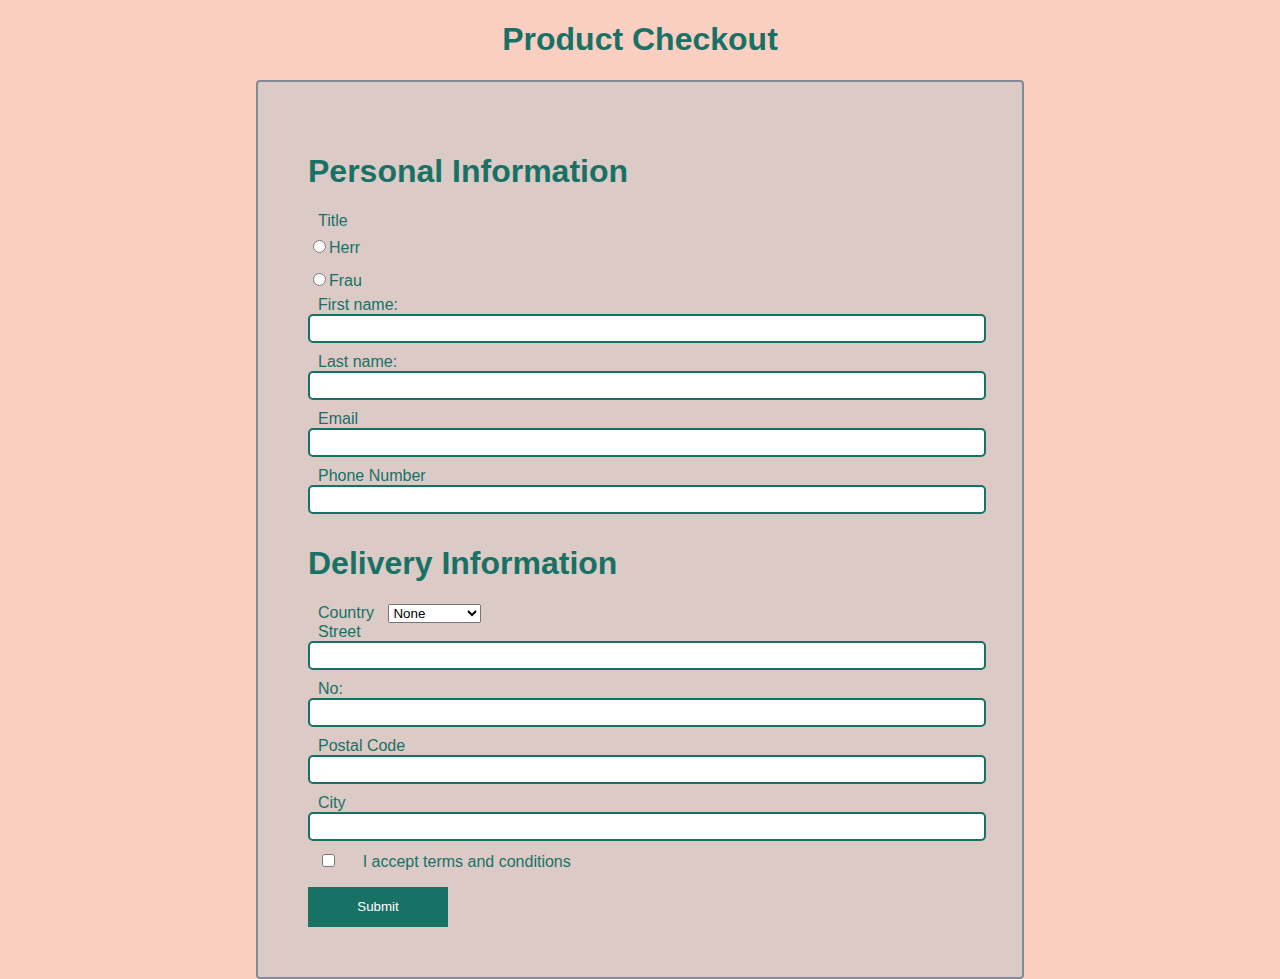
<file: checkout-form.html>
<!DOCTYPE html>
<html lang="en">
  <head>
    <title>Form</title>
    <link rel="stylesheet" href="contact-form.css" />
    <meta charset="UTF-8" />
    <meta name="viewport" content="width=device-width, initial-scale=1.0" />
  </head>
  <body>
    <h1 class="main-title" id="heading">Product Checkout</h1>

    <form class="form-class" action="#" onSubmit="onSubmit(event)">
      <h1>Personal Information</h1>

      <div class="box-title">
        <label for="gender">Title</label><br />
        <input type="radio" name="gender" value="herr" />Herr<br />
        <input type="radio" name="gender" value="frau" />Frau<br />
      </div>

      <label for="fname">First name:</label>
      <input
        type="text"
        id="fname"
        name="fname"
        required
        minlength="2"
        maxlength="50"
      />

      <label for="lname">Last name:</label>
      <input
        type="text"
        id="lname"
        name="lname"
        required
        minlength="2"
        maxlength="50"
      />

      <label for="email">Email</label>
      <input
        type="text"
        id="email"
        name="email"
        required
        pattern="[a-z0-9._%+-]+@[a-z0-9.-]+\.[a-z]{2,}$"
      />

      <label for="phnNumber">Phone Number</label>
      <input
        type="number"
        id="phnNumber"
        name="phnNumber"
        required
        minlength="1"
        maxlength="12"
      />

      <h1>Delivery Information</h1>
      <div>
        <label>Country</label>
        <select name="country" id="country" required>
          <option value="None">None</option>
          <option value="Germany">Germany</option>
          <option value="India">India</option>
          <option value="Bangladesh">Bangladesh</option>
          <option value="Italy">Italy</option>
        </select>
      </div>

      <label for="street">Street</label>
      <input type="text" id="street" name="street" required />

      <label for="streetNo">No:</label>
      <input
        type="number"
        id="streetNo"
        name="streetNo"
        required
        min="1"
        max="300"
      />

      <label for="code">Postal Code</label>
      <input type="number" id="code" name="code" required />

      <label for="city">City</label>
      <input type="text" id="city" name="city" required />
      <div>
        <input
          class="checkbox"
          type="checkbox"
          id="terms"
          name="terms"
          value="terms"
        />
        <label for="vehicle1"> I accept terms and conditions</label><br />
      </div>

      <button class="btn-submit" type="submit" value="Submit">Submit</button>
    </form>

    <script>
      function onSubmit(event) {
        const heading = document.querySelector("#heading");
        const fname = document.querySelector("#fname");
        heading.innerText = `Thank you ${fname.value} for purchasing the product!`;
        event.preventDefault();
      }
    </script>
  </body>
</html>
</file>
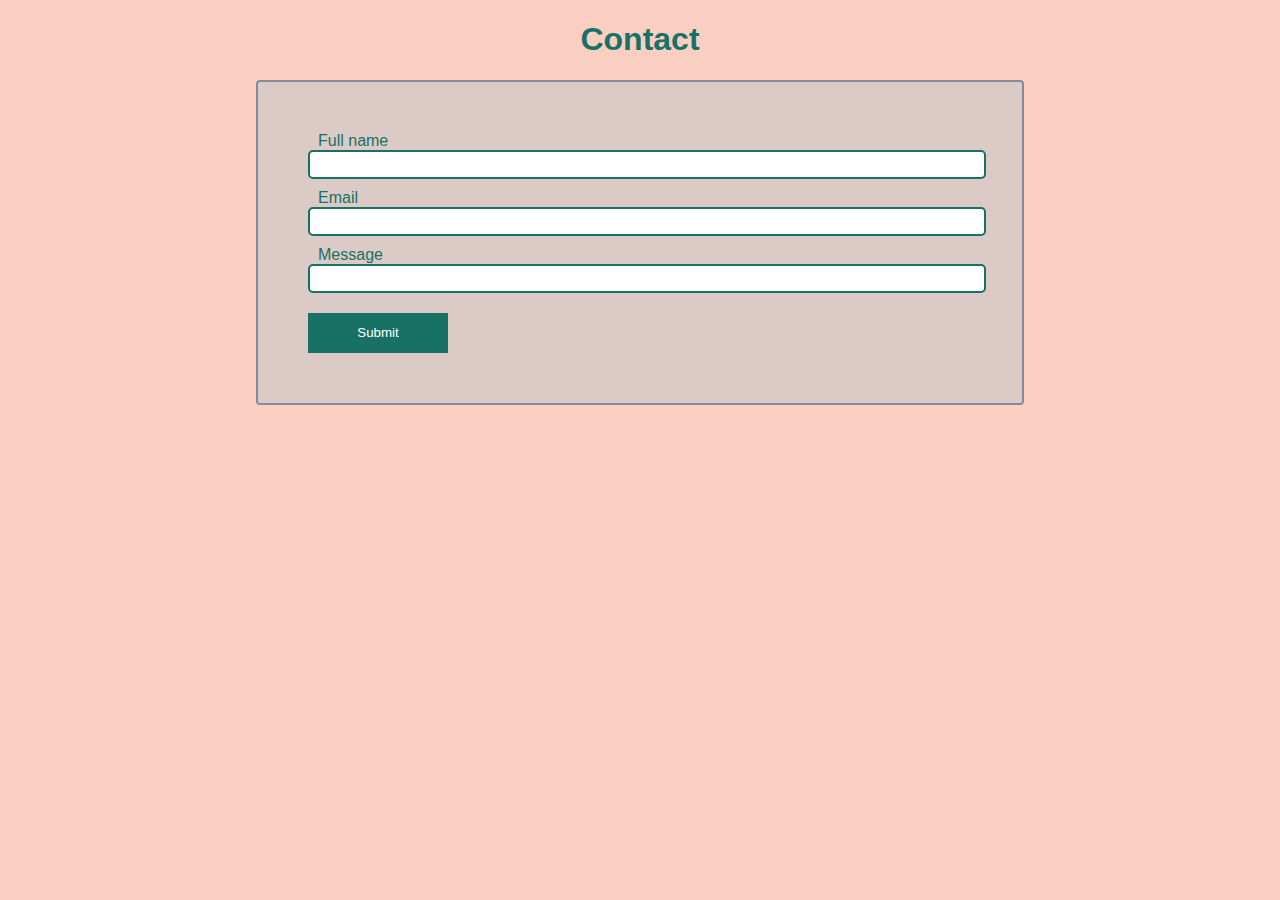
<file: contact-form.html>
<!DOCTYPE html>
<html lang="en">
  <head>
    <title>Contact</title>
    <link rel="stylesheet" href="contact-form.css" />
    <meta charset="UTF-8" />
    <meta name="viewport" content="width=device-width, initial-scale=1.0" />
  </head>
  <body>
    <h1 class="main-title" id="heading">Contact</h1>

    <form class="form-class" action="#" onSubmit="onSubmit(event)">

      <label for="fullname">Full name</label>
      <input
        type="text"
        id="fullname"
        name="fullname"
        required
        minlength="2"
        maxlength="50"
      />

      <label for="email">Email</label>
      <input
        type="text"
        id="email"
        name="email"
        required
        pattern="[a-z0-9._%+-]+@[a-z0-9.-]+\.[a-z]{2,}$"
      />

      <label for="message">Message</label>
      <input
        id="message"
        name="message"
        required
        minlength="1"
        maxlength="200"
      />

      <button class="btn-submit" type="submit" value="Submit">Submit</button>
    </form>

    <script>
      function onSubmit(event) {
        const heading = document.querySelector("#heading");
        const fullname = document.querySelector("#fullname");
        heading.innerText = `Thank you ${fullname.value} for contacting with us.`;
        event.preventDefault();
      }
    </script>
  </body>
</html>
</file>
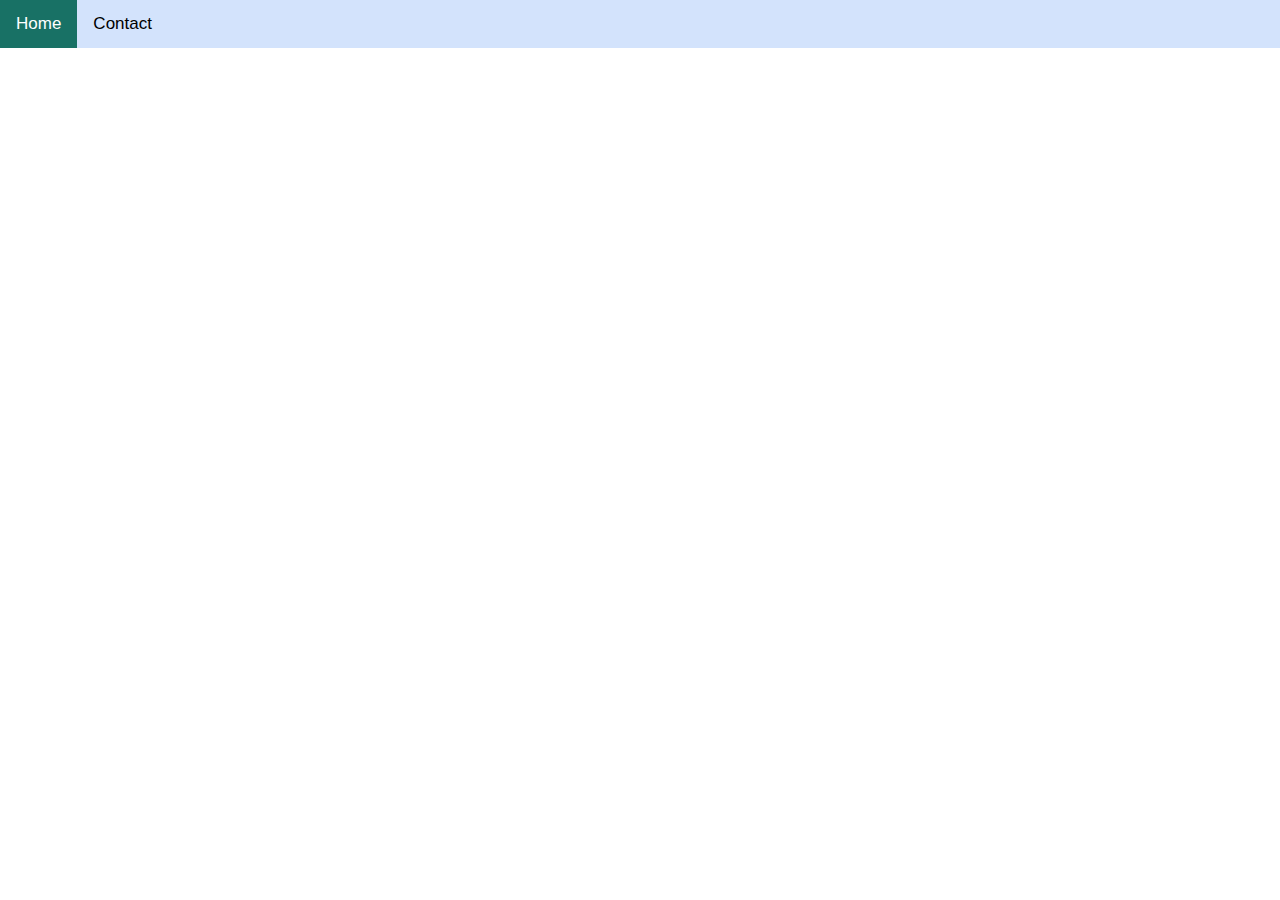
<file: details.html>
<!DOCTYPE html>
<html lang="en">
  <head>
    <title>Details</title>
    <link rel="stylesheet" href="details.css" />
    <meta charset="UTF-8" />
    <meta name="viewport" content="width=device-width, initial-scale=1.0" />
  </head>

  <div class="topnav">
    <a class="active" href="index.html">Home</a>
    <a href="contact-form.html">Contact</a>
  </div>

  <div id="detailsPage" class="detailsPage"></div>

  <body>
    <script>
      document.addEventListener('DOMContentLoaded', function() {
        fetchItem()
      }, false);

      function fetchItem() {
        fetch('https://fakestoreapi.com/products/1', {
                      method: 'GET',
                          headers: {
                              'Content-type': 'application/json; charset=UTF-8',
                          },
                      })
                      .then((response) => response.json())
                      .catch((err) => console.log(err))
                      .then((json) => {
                        console.log(json)
                        console.log(json.id)

                        var title = json.title;
  			            var price = json.price;
                        var description = json.description;
                        var category = json.category
                        var image = json.image;
  			            var badge = document.createElement('div');

  			            badge.innerHTML =
                            '<img src="'+ image + '" style="width:600px; height: 600px;">' +
    			            '<h5>' + title + '</h5>' +
                            '<h4>' + category + '</h4>' + 
                            '<p>' + description + ' € </p>' + 
                            '<h2>' + price + ' € </h2>' + 
                            '<button class="btn" href="checkout-form.html">' +
                                '<a href="checkout-form.html" class="text">Checkout</a>' +
                            '</button>';
  			            document.getElementById("detailsPage").appendChild(badge);
            
                        document.getElementById('badge').addEventListener('click', showProductDetails);
                        function showProductDetails() {
                            window.open("details.html")
                        }
                      });
      }
       
    </script>
    </body>
</html>
</file>
<file: contact-form.css>
/* REUSABLE ITEMS */
:root {
  --color-pink: #fbcec2;
  --color-light-blue: #d3e3fc;
  --color-teal: #187165;
  --color-grayish-blue: hsl(208, 11%, 55%);
  --color-box-shadow: rgba(200, 200, 200, 0.6);
  --fs-body: 18px;
  --fs-text: 20px;
  --ff-headings: "Poppins", sans-serif;
  --ff-body: "Open Sans", sans-serif;
  --fw-bold: 800;
  --fw-medium: 600;
  --fw-light: 400;
}

body {
  font-family: var(--ff-body);
  color: var(--color-teal);
  margin: 0;
  padding: 0;
  background-color: var(--color-pink);
}

.main-title {
  text-align: center;
  color: var(--color-teal);
}

.form-class {
  background-color: var(--color-box-shadow);
  border: 2px solid var(--color-grayish-blue);
  border-radius: 4px;
  padding: 50px;
  margin-top: 20px;
  margin-left: 20%;
  margin-right: 20%;
}

.form-class label {
  padding: 10px;
}

.form-class input {
  width: 100%;
  border: 2px solid var(--color-teal);
  border-radius: 5px;
  padding: 5px;
  margin-bottom: 10px;
}

.checkbox {
  width: 5% !important;
}

.box-title {
  margin-top: 10px;
}

.box-title input {
  width: auto;
  margin-top: 10px;
}

.btn-submit {
  height: 40px;
  width: 140px;
  background-color: var(--color-teal);
  color: white;
  border: 2px soli var(--color-teal);
  margin-top: 10px;
}

input:valid {
  border: 2px solid var(--color-pink);
}
</file>
<file: details.css>
/* REUSABLE ITEMS */
:root {
  --color-pink: #fbcec2;
  --color-light-blue: #d3e3fc;
  --color-teal: #187165;
  --color-grayish-blue: hsl(208, 11%, 55%);
  --color-box-shadow: rgba(200, 200, 200, 0.6);
  --fs-body: 18px;
  --fs-text: 20px;
  --ff-headings: "Poppins", sans-serif;
  --ff-body: "Open Sans", sans-serif;
  --fw-bold: 800;
  --fw-medium: 600;
  --fw-light: 400;
}

body {
  font-family: var(--ff-body);
  color: var(--color-teal);
  margin: 0;
  padding: 0;
}

.detailsPage {
  padding: 20px;
}

.btn {
  background-color: white;
  color: var(--color-dark-cyan);
  box-shadow: 2px 2px 10px var(--color-grayish-blue);
  padding: 10px 50px;
  font-weight: var(--fw-bold);
  border-radius: 20px;
}

.btn a {
  color: var(--color-dark-cyan) !important;
  text-decoration: none;
}

.topnav {
  overflow: hidden;
  background-color: var(--color-light-blue);
}

.topnav a {
  float: left;
  color: black;
  text-align: center;
  padding: 14px 16px;
  text-decoration: none;
  font-size: 17px;
}

.topnav a:hover {
  background-color: var(--color-grayish-blue);
  color: black;
}

.topnav a.active {
  background-color: var(--color-teal);
  color: white;
}
</file>
